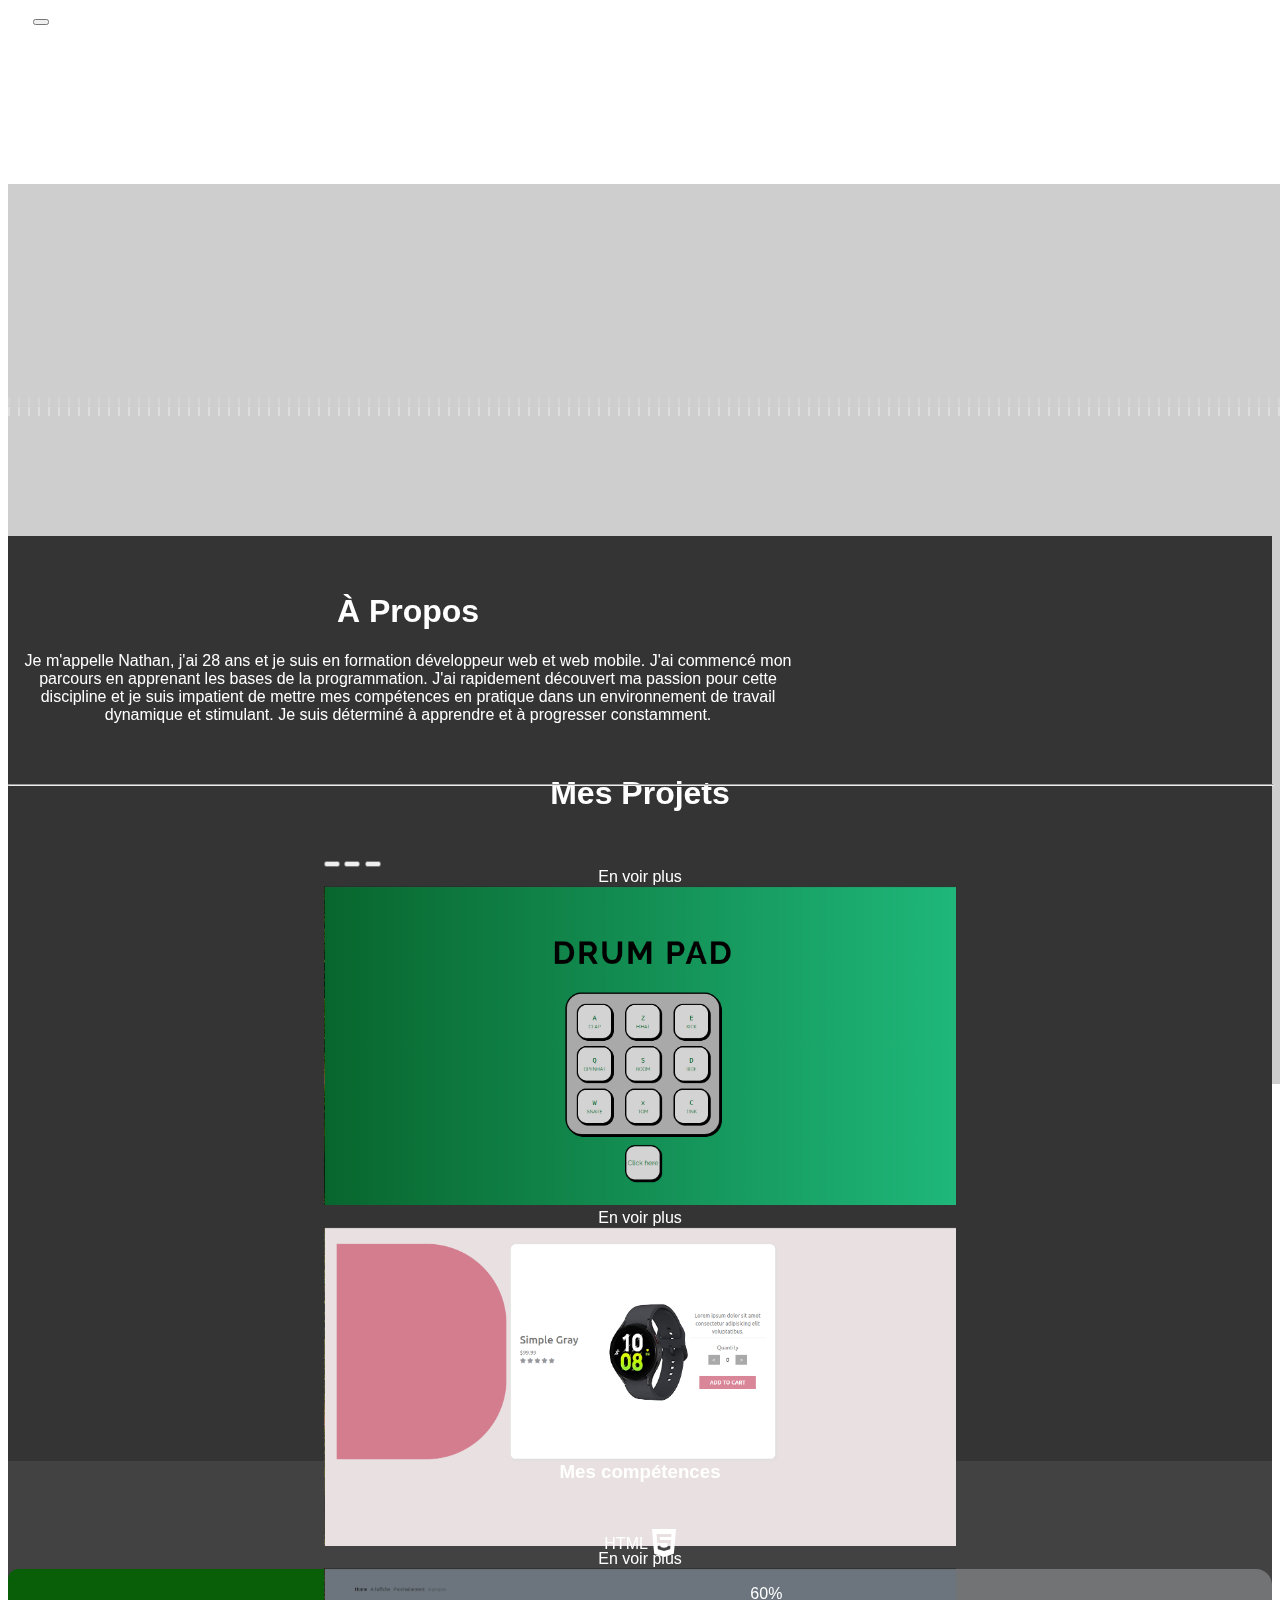
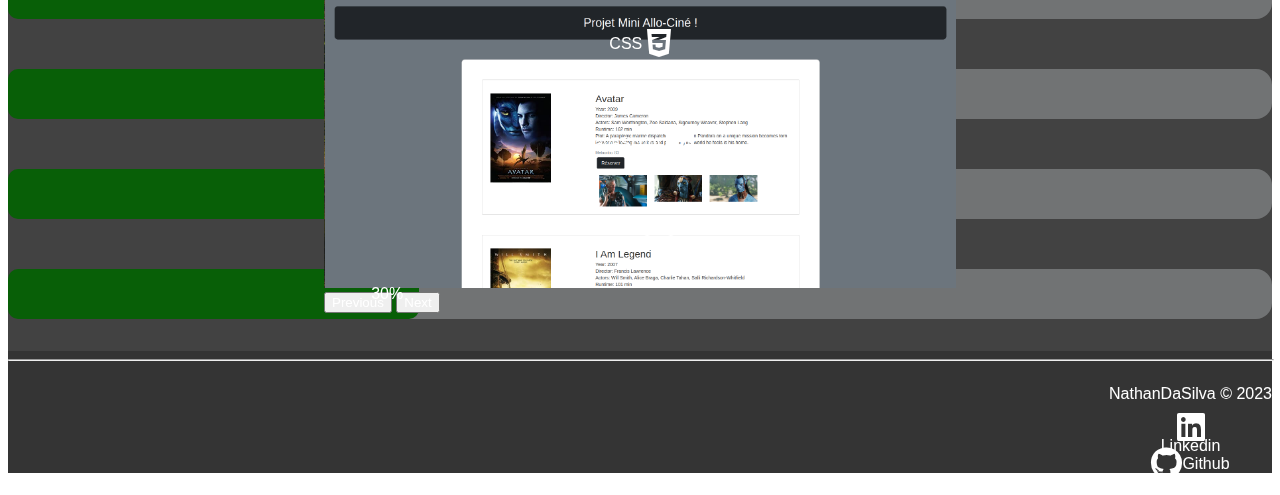
<file: index.html>
<!doctype html>
<html lang="fr">

<head>
  <meta charset="utf-8">
  <meta name="viewport" content="width=device-width, initial-scale=1">
  <title>Nathan Silv Portfolio</title>
  <link rel="stylesheet" href="./main.css">
  <link href="https://cdn.jsdelivr.net/npm/bootstrap@5.2.3/dist/css/bootstrap.min.css" rel="stylesheet"
    integrity="sha384-rbsA2VBKQhggwzxH7pPCaAqO46MgnOM80zW1RWuH61DGLwZJEdK2Kadq2F9CUG65" crossorigin="anonymous">
  <link rel="stylesheet" href="https://cdnjs.cloudflare.com/ajax/libs/font-awesome/6.2.1/css/all.min.css">
</head>

<body>
  <nav class="navbar navbar-dark navbar-expand-lg bg-dark text-white">
    <div class="container-fluid">
      <a class="navbar-brand text-white" href="#"><i class="fa-solid fa-tree fa-xl"></i></a>
      <button class="navbar-toggler" type="button" data-bs-toggle="collapse" data-bs-target="#navbarNavDropdown"
        aria-controls="navbarNavDropdown" aria-expanded="false" aria-label="Toggle navigation">
        <span class="navbar-toggler-icon text-white"></span>
      </button>
      <div class="collapse navbar-collapse text-white" id="navbarNavDropdown">
        <ul class="navbar-nav">
          <li class="nav-item ">
            <a class="nav-link active text-white" aria-current="page" href="#"></a>
          </li>
          <li class="nav-item">
            <a class="nav-link text-white" href="CV.pdf" target="_blank">Mon CV</a>
          </li>
          <li class="nav-item">
            <a class="nav-link text-white" href="contact.html" target="_blank">Contact</a>
          </li>
          <li class="nav-item dropdown">
            <a class="nav-link dropdown-toggle text-white" href="#" role="button" data-bs-toggle="dropdown"
              aria-expanded="false">
              Mes liens
            </a>
            <ul class="dropdown-menu bg-dark">
              <li> <a href="https://www.linkedin.com/in/nathan-da-silva-ab62a522b/" style="color:white;"> <i
                    class="fa-brands fa-linkedin fa-xl"></i>Linkedin</a></li> <br>
              <li><a href="https://github.com/NathanSilv404" style="color:white;"><i
                    class="fa-brands fa-github fa-xl"></i>Github</a></li>
            </ul>
          </li>
        </ul>
      </div>
    </div>
  </nav>

  <section class="info-content">
    <canvas> </canvas>
    <div class="row align-items-center">
      <div class="moi">
        <img src="gondor.jpg" alt="NathanSilv" class="ns">
        <div class="moi1">
          <h1>Nathan Silv</h1>
          <h3>Developpeur Web / Web Mobile</h3>
        </div>
      </div>
  </section>

  <section class="bg-image">

    <section>
      <br><br>
      <div class="apropos d-flex justify-content-center">
        <div class="card  text-center text-bg-secondary p-5 m-5" style="max-width: 50rem;">
          <h1>À Propos</h1>
          <p>Je m'appelle Nathan, j'ai 28 ans et je suis en formation développeur web et web mobile.
            J'ai commencé mon parcours en apprenant les bases de la programmation. J'ai rapidement découvert ma
            passion pour cette discipline et je suis impatient de mettre mes compétences en pratique dans un
            environnement de travail dynamique et stimulant. Je suis déterminé à apprendre et à progresser constamment.
          </p>
        </div>
      </div>
      </div>
      <br><br>
      <hr class="separateur_bas" />
    </section>

    <section>
      <div class="choose-projet">
        <span class="title fadeIn">
          <h1>Mes Projets</h1>
        </span>
        <div class="projets-container">
          <div id="carouselExampleIndicators" class="carousel carousel-dark slide" data-bs-ride="true">
            <div class="carousel-indicators">
              <button type="button" data-bs-target="#carouselExampleIndicators" data-bs-slide-to="0" class="active"
                aria-current="true" aria-label="Slide 1"></button>
              <button type="button" data-bs-target="#carouselExampleIndicators" data-bs-slide-to="1"
                aria-label="Slide 2"></button>
              <button type="button" data-bs-target="#carouselExampleIndicators" data-bs-slide-to="2"
                aria-label="Slide 3"></button>
            </div>
            <div class="carousel-inner">
              <div class="carousel-item text-center">
                <a href="https://github.com/NathanSilv404/Drum-Pad" style="color:white;">En voir
                  plus<img src="Drumpad.png" class="d-block w-100" alt="Drumpad"></a>
              </div>
              <div class="carousel-item text-center active">
                <a href="https://github.com/NathanSilv404/Exo-montre" style="color:white;">En voir
                  plus<img src="Montre.png" class="d-block w-100" alt="Montre"></a>
              </div>
              <div class="carousel-item text-center">
                <a href="https://github.com/NathanSilv404/Projet-allo-cine" style="color:white;">En
                  voir plus<img src="Projet-allo-cine.png" class="d-block w-100" alt="Allocine"></a>
              </div>
            </div>
            <button class="carousel-control-prev" type="button" data-bs-target="#carouselExampleIndicators"
              data-bs-slide="prev">
              <span class="carousel-control-prev-icon" aria-hidden="true"></span>
              <span class="visually-hidden">Previous</span>
            </button>
            <button class="carousel-control-next" type="button" data-bs-target="#carouselExampleIndicators"
              data-bs-slide="next">
              <span class="carousel-control-next-icon" aria-hidden="true"></span>
              <span class="visually-hidden">Next</span>
            </button>
          </div>
        </div>
      </div>
      <br>
    </section>

    <section>
      <div class="competences text-center p-5">
        <h3>Mes compétences</h3> <br>
        <div class="container">
          <p>HTML <i class="fa-brands fa-html5 fa-2xl"></i></p>
          <div class="progressbar-wrapper m-3">
            <div title="html" class="progressbar html">60%</div>
          </div>
          <p>CSS <i class="fa-brands fa-css3-alt fa-2xl"></i></p>
          <div class="progressbar-wrapper m-3">
            <div title="css" class="progressbar css">50%</div>
          </div>
          <p>JavaScript <i class="fa-brands fa-js fa-2xl"></i></p>
          <div class="progressbar-wrapper m-3">
            <div title="javascript" class="progressbar javascript">40%</div>
          </div>
          <p>PHP <i class="fa-brands fa-php fa-2xl"></i></p>
          <div class="progressbar-wrapper m-3">
            <div title="php" class="progressbar php">30%</div>
          </div>
        </div>
    </section>

    <footer>
      <hr class="separateur_bas" />
      <div class="container">
        <div class="row">
          <div class="col-md-12">
            <p class="text-center text-white d-flex justify-content-end">NathanDaSilva © 2023 </p>
          </div>
          <div class="col-md-12">
            <div class="text-center text-white d-flex justify-content-start">
              <div class="row justify-items-start p-3">
                <div class="col">
                  <a href="https://www.linkedin.com/in/nathan-da-silva-ab62a522b/" style="color:white;"> <i
                      class="fa-brands fa-linkedin fa-2xl"></i> <br> Linkedin</a>
                </div>
                <div class="col">
                  <a href="https://github.com/NathanSilv404" style="color:white;"><i
                      class="fa-brands fa-github fa-2xl"></i>Github</a>
                </div>
              </div>
            </div>
          </div>
        </div>
    </footer>
  </section>

  <div class="cursor"></div>

  <script src="https://cdn.jsdelivr.net/npm/bootstrap@5.2.3/dist/js/bootstrap.bundle.min.js"
    integrity="sha384-kenU1KFdBIe4zVF0s0G1M5b4hcpxyD9F7jL+jjXkk+Q2h455rYXK/7HAuoJl+0I4"
    crossorigin="anonymous"></script>
  <script src="./main.js"></script>
</body>
</html>
</file>
<file: main.css>
/* global */

.bg-image {
  background-color: #343434;
}

body,
* {
  color: var(--white);
  font-family: 'VisbyCF-Bold', sans-serif;
  max-width: 100%;
  max-height: 100%;
}
p::selection {
  background-color: #085f07;
}

i::selection {
  background-attachment:#085f07 ;
}
div::selection {
  background-color: #085f07;
}
a::selection {
  background-color: #085f07;
}
img::selection {
  background-color: #085f07;
}

h1::selection,h2::selection,h3::selection
 {
  background-color: #085f07;
}

:root {
  --white: #FFFFFF;
  --green: #085f07;
  --black: #343434;
  --nav-bg: #212121;
  --nav-logo: #fff;
  --nav-link: #9e9e9e;
  --nav-link-hover: #fff;
  --nav-border: #424242;
  --nav-btn: #424242;
}

a {
  text-decoration: none;
}

.fa-brands {
  color: white
}

::-webkit-scrollbar {
  -ms-overflow-style: none;
  display: none;
  overflow: -moz-scrollbars-none;
  scrollbar-width: none;
  -ms-overflow-style: none;
  -ms-overflow-style: -ms-autohiding-scrollbar;
}

@font-face {
  font-family: 'VisbyCF';
  font-weight: 700;
  font-style: normal;
  src: url('/assets/fonts/VisbyCF-Bold.otf') format('truetype');
}


h1:hover,
h3:hover,
h2:hover {
  color: #085f07;
  font-size: 300%;
  transition-duration: 500ms;

}




/*  */

/* nav bar */

.nav {
  display: flex;
  align-items: center;
  justify-content: flex-start;
  font-family: Montserrat, sans-serif;
  background-color: var(--nav-bg);
  padding: 1rem 1rem;
  color: var(--nav-color);
  border-bottom: var(--nav-border) solid 1px;
}

.nav-btn {
  background-color: var(--nav-btn);
  border: none;
  color: #fff;
  padding: 1rem 2rem;
  border-radius: 1rem;
  cursor: pointer;
}

.nav-logo {
  font-weight: bold;
  font-size: 1.1em;
  color: var(--nav-logo);
  text-decoration: none;
}

.nav-list {
  list-style: none;
}

.nav-list li {
  display: inline-block;
  margin-left: 1em;
}

.nav-list a {
  color: var(--nav-link);
  text-decoration: none;
  transition: color 0.3s ease;
}

.nav-list a:hover {
  color: var(--nav-link-hover);
}



/*  */

/* header */

.ns {
  border-radius: 50%;
  padding: 1rem;
}


canvas {
  overflow: hidden;
  width: 100%;
  height: 100%;
  background-color: rgba(0, 0, 0, 0);
  position: absolute;
  z-index: -10;

}

.moi {
  position: relative;
  width: 100%;
  padding: 0;
  left: -44rem;
  animation: move-div 1s;
  display: flex;
  align-items: center;
  top: 4rem;
  animation-fill-mode: forwards;
}

.moi1 {
  flex-direction: column;

}

.card {
  animation: move-div1 1s;
}

@keyframes move-div1 {
  from {
    right: -44rem;
  }

  to {
    right: 0rem;
  }
}



@keyframes move-div {
  from {
    left: -100rem;
  }

  to {
    left: 0rem;
  }
}


.info-content {
  height: 22rem;
}

/*  */


/* projet */

.projet {
  border-radius: 1rem;
}




.fadeIn {
  -webkit-animation-name: fadeIn;
  animation-name: fadeIn;
  -webkit-animation-duration: 5s;
  animation-duration: 5s;
  -webkit-animation-fill-mode: both;
  animation-fill-mode: both;
}

@-webkit-keyframes fadeIn {
  0% {
    opacity: 0;
  }

  100% {
    opacity: 1;
  }
}

@keyframes fadeIn {
  0% {
    opacity: 0;
  }

  100% {
    opacity: 1;
  }
}

.choose-projet {
  background: var(--black);
  height: 70vh;
  display: flex;
  align-items: center;
  justify-content: center;
  flex-direction: column;
  max-width: 100%;
}

.title {
  font-weight: 700;
  font-size: 1rem;
  padding: 1rem;
}

.projets-container {
  width: 50%;

}


/*  */

/* competences */

.competences {
  background-color: #424242;
  padding-bottom: 2rem;

}


.text-center {
  text-align: center;
}

.progressbar-wrapper {
  background-color: #dfe6e94e;
  color: white;
  border-radius: 1rem;
  width: 100%;
}

.progressbar {
  background-color: var(--progress);
  color: white;
  padding: 1rem;
  text-align: right;
  font-size: 1rem;
  border-radius: 10px;

}

.progressbar[title="html"] {
  background-color: #085f07;


}

.progressbar[title="css"] {
  background-color: #085f07;

}

.progressbar[title="javascript"] {
  background-color: #085f07;

}

.progressbar[title="php"] {
  background-color: #085f07;

}

.progressbar {
  -webkit-animation-name: lightSpeedIn;
  animation-name: lightSpeedIn;
  -webkit-animation-timing-function: ease-out;
  animation-timing-function: ease-out;
  -webkit-animation-duration: 5s;
  animation-duration: 5s;
  -webkit-animation-fill-mode: both;
  animation-fill-mode: both;
  animation-iteration-count: infinite;
}

@-webkit-keyframes lightSpeedIn {
  0% {
    -webkit-transform: translate3d(100%, 0, 0) skewX(-30deg);
    transform: translate3d(100%, 0, 0) skewX(-30deg);
    opacity: 0;
  }

  60% {
    -webkit-transform: skewX(20deg);
    transform: skewX(20deg);
    opacity: 1;
  }

  80% {
    -webkit-transform: skewX(-5deg);
    transform: skewX(-5deg);
    opacity: 1;
  }

  100% {
    -webkit-transform: none;
    transform: none;
    opacity: 1;
  }
}

@keyframes lightSpeedIn {
  0% {
    -webkit-transform: translate3d(100%, 0, 0) skewX(-30deg);
    transform: translate3d(100%, 0, 0) skewX(-30deg);
    opacity: 0;
  }

  60% {
    -webkit-transform: skewX(20deg);
    transform: skewX(20deg);
    opacity: 1;
  }

  80% {
    -webkit-transform: skewX(-5deg);
    transform: skewX(-5deg);
    opacity: 1;
  }

  100% {
    -webkit-transform: none;
    transform: none;
    opacity: 1;
  }
}




.html {
  width: 60%;
}

.css {
  width: 50%;
}

.javascript {
  width: 40%;
}

.php {
  width: 30%;
}



/*  */

/* contact */


.contact-form-wrapper {
  padding: 10rem 0;
}

.contact-form {
  padding: 0.8rem;
  background-color: #ffffffa8;
  border-radius: 12px;
  max-width: 25rem;
}

.contact-form textarea {
  resize: none;
}

.contact-form .form-input,
.form-text-area {
  background-color: #f0f4f5;
  height: 3rem;
  padding-left: 1rem;
}

.contact-form .form-text-area {
  background-color: #f0f4f5;
  height: auto;
  padding-left: 1rem;
}

.contact-form .form-control::placeholder {
  color: #aeb4b9;
  font-weight: 500;
  opacity: 1;
}

.contact-form .form-control:-ms-input-placeholder {
  color: #aeb4b9;
  font-weight: 500;
}

.contact-form .form-control::-ms-input-placeholder {
  color: #aeb4b9;
  font-weight: 500;
}

.contact-form .form-control:focus {
  border-color: #053d04;
  box-shadow: inset 0 1px 1px rgba(0, 0, 0, 0.07), 0 0 8px #f33fb0;
}

.contact-form .title {
  text-align: center;
  font-size: 1.5rem;
  font-weight: 500;
  color: black;
}



.contact-form .description {
  color: #aeb4b9;
  font-size: 14px;
  text-align: center;
}

.contact-form .submit-button-wrapper {
  text-align: center;
}

.contact-form .submit-button-wrapper input {
  border: none;
  border-radius: 4px;
  background-color: #053d04;
  color: white;
  text-transform: uppercase;
  padding: 2rem 4rem;
  font-weight: 500;
  letter-spacing: 2px;
}

.contact-form .submit-button-wrapper input:hover {
  background-color: #053d04;
}

/*  */

/* CV */
.cv {
  width: 50%;
  display: flex;
  justify-content: center;
}



/*  */

/* footer */

footer {
  bottom: 2rem;
  width: 100%;
  display: flex;
  align-items: flex-end;
  flex-direction: column;
  max-height: 100%;
}

.separateur_bas {
  width: 125rem;
  position: relative;
}

/*  */

/* media query */

@media (max-width: 600px) {
  .ns {
    width: 10rem;
  }

  .projets-container {
    width: 20rem;
  }


}

/*  */
/* curseur*/
.cursor {
  width: 20px;
  height: 20px;
  border: 1px solid white;
  border-radius: 50%;
  position: absolute;
  transition-duration: 200ms;
  transition-timing-function: ease-out;
  animation: cursorAnim .4s infinite alternate;
  pointer-events: none;
}




@keyframes cursorAnim {
  from {
      transform: scale(1);
  }
  to {
      transform: scale(.7);
  }
}

@keyframes cursorAnim2 {
  from {
      transform: scale(1);
  }
  to {
      transform: scale(.4);
  }
}

@keyframes cursorAnim3 {
  0% {
      transform: scale(1);
  }
  50% {
      transform: scale(3);
  }
  100% {
      transform: scale(1);
      opacity: 0;
  }
}

.expand {
  animation: cursorAnim3 .4s forwards;
  border: 1px solid #053d04;
}
/*  */
</file>
